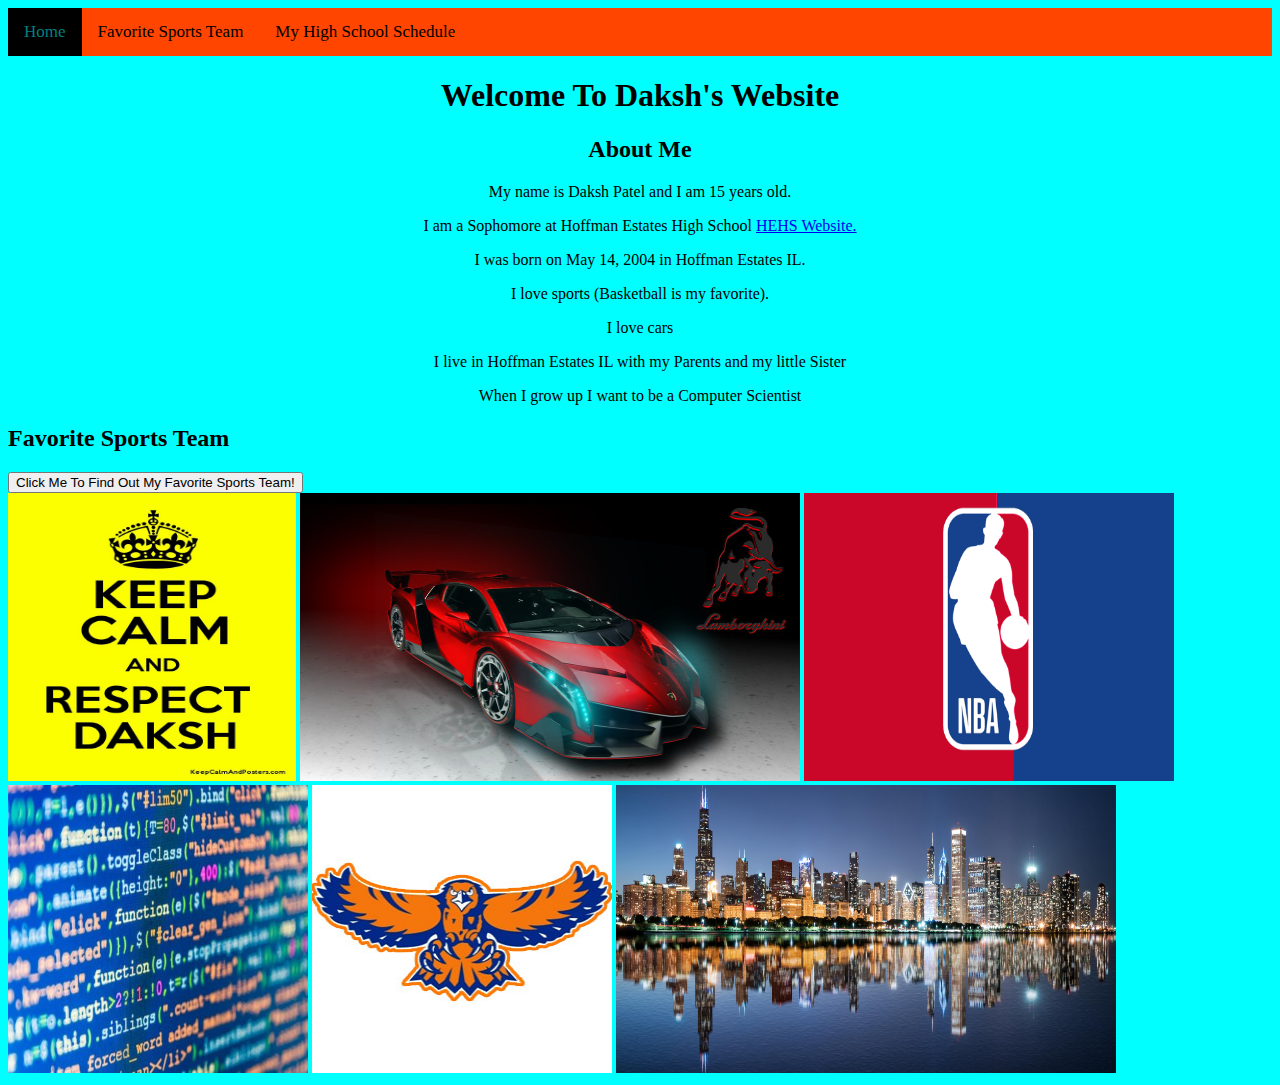
<file: Index.html>
<!DOCTYPE html>
<html lang="en">
<head>
    <meta charset="UTF-8">
    <title>Daksh's website</title>
    <link rel="stylesheet" href="Website.css">
</head>
<body>
<div class="topnav">
    <a class="active" href="Index.html">Home</a>
    <a href="FavoriteSportsTeam.html">Favorite Sports Team</a>
    <a href="MyHighSchoolSchedule.html">My High School Schedule</a>
    <!-- Got code from W3schools.com -->
</div>
<h1 align="center">Welcome To Daksh's Website</h1>
</body>
<h2 align="center">About Me</h2>
<div>
    <p align="center">My name is Daksh Patel and I am 15 years old.</p>
    <p align="center">I am a Sophomore at Hoffman Estates High School <a href="http://hehs.d211.org">HEHS Website.</a></p>
    <p align="center">I was born on May 14, 2004 in Hoffman Estates IL.</p>
    <p align="center">I love sports (Basketball is my favorite).</p>
    <p align="center">I love cars</p>
    <p align="center">I live in Hoffman Estates IL with my Parents and my little Sister</p>
    <p align="center">When I grow up I want to be a Computer Scientist</p>
    </div>
<div>
        <h2>Favorite Sports Team</h2>
        <button type="button" onclick="alert('The Chicago Bulls')">Click Me To Find Out My Favorite Sports Team!</button>
</div>
<div>
    <img src="img/Daksh.jpg" height="288" width="288"/>
    <img src="img/lambo.jpg" height="288" width="500"/>
    <img src="img/New-NBA-Logo-1.png" height="288" width="370"/>
    <img src="img/ComputerCode.jpg" height="288" width="300"/>
    <img src="img/hawk.jpg" height="288" width="300"/>
    <img src="img/Chicago.jpg" height="288" width="500"/>
</div>
<!DOCTYPE html>
<!-- Got code from W3schools.com -->
</file>
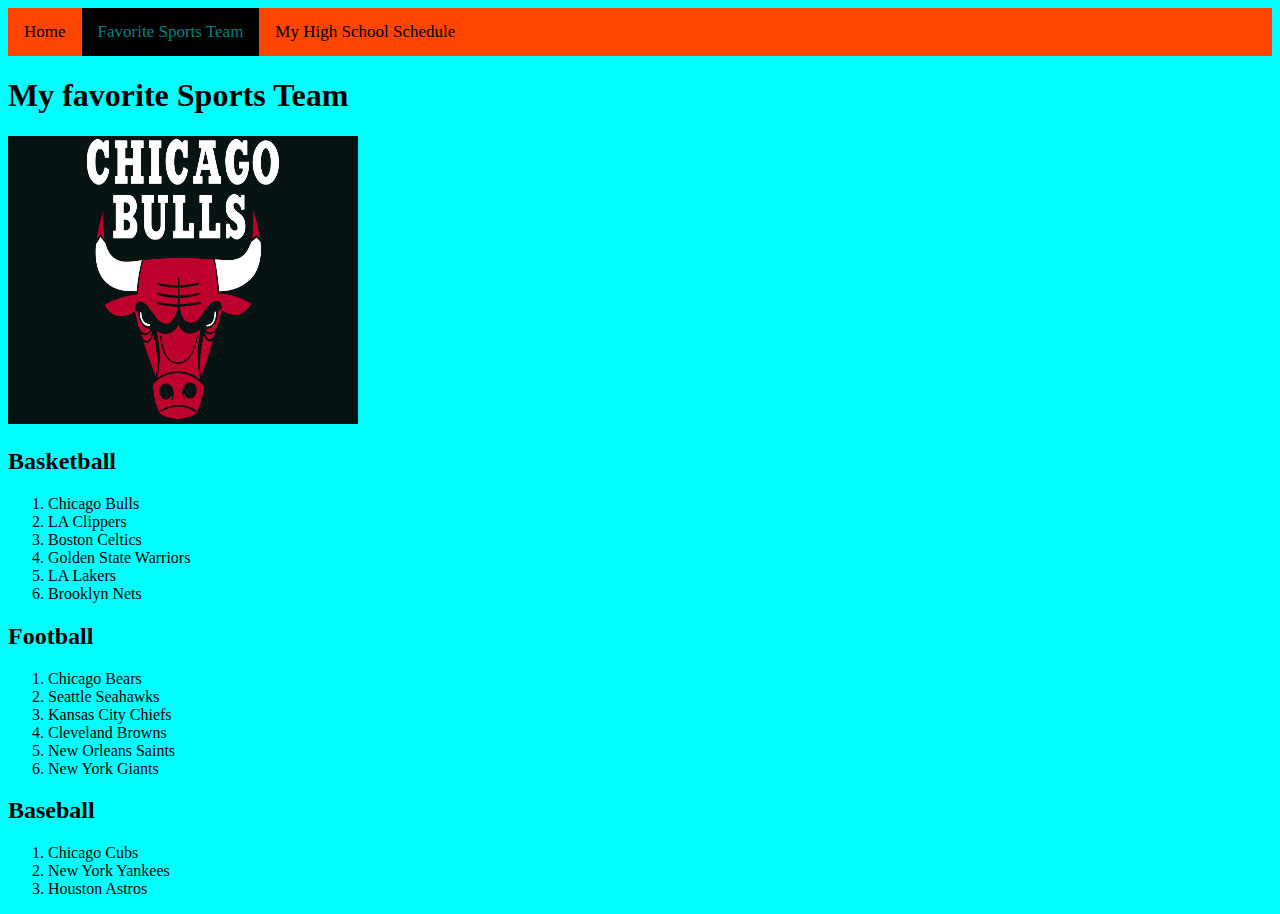
<file: FavoriteSportsTeam.html>
<!DOCTYPE html>
<html lang="en">
<head>
    <meta charset="UTF-8">
    <title>Favorite Sports Teams</title>
    <link rel="stylesheet" href="FavoriteSportsTeam.css">
</head>
<body>
<div class="topnav">
    <a href="Index.html">Home</a>
    <a class="active" href="FavoriteSportsTeam.html">Favorite Sports Team</a>
    <a href="MyHighSchoolSchedule.html">My High School Schedule</a>
    <!-- Got code from W3schools.com -->
</div>
</body>
<div id="list">
<h1>My favorite Sports Team</h1>
    <img src="img/Chicago-Bulls-symbol.png" height="288" width="350"/>
    <h2>Basketball</h2>
    <ol>
        <li>Chicago Bulls</li>
        <li>LA Clippers</li>
        <li>Boston Celtics</li>
        <li>Golden State Warriors</li>
        <li>LA Lakers</li>
        <li>Brooklyn Nets</li>
    </ol>
    <h2>Football</h2>
    <ol>
        <li>Chicago Bears</li>
        <li>Seattle Seahawks</li>
        <li>Kansas City Chiefs</li>
        <li>Cleveland Browns</li>
        <li>New Orleans Saints</li>
        <li>New York Giants</li>
    </ol>
    <h2>Baseball</h2>
    <ol>
        <li>Chicago Cubs</li>
        <li>New York Yankees</li>
        <li>Houston Astros</li>
    </ol>
</div>
</html>
</file>
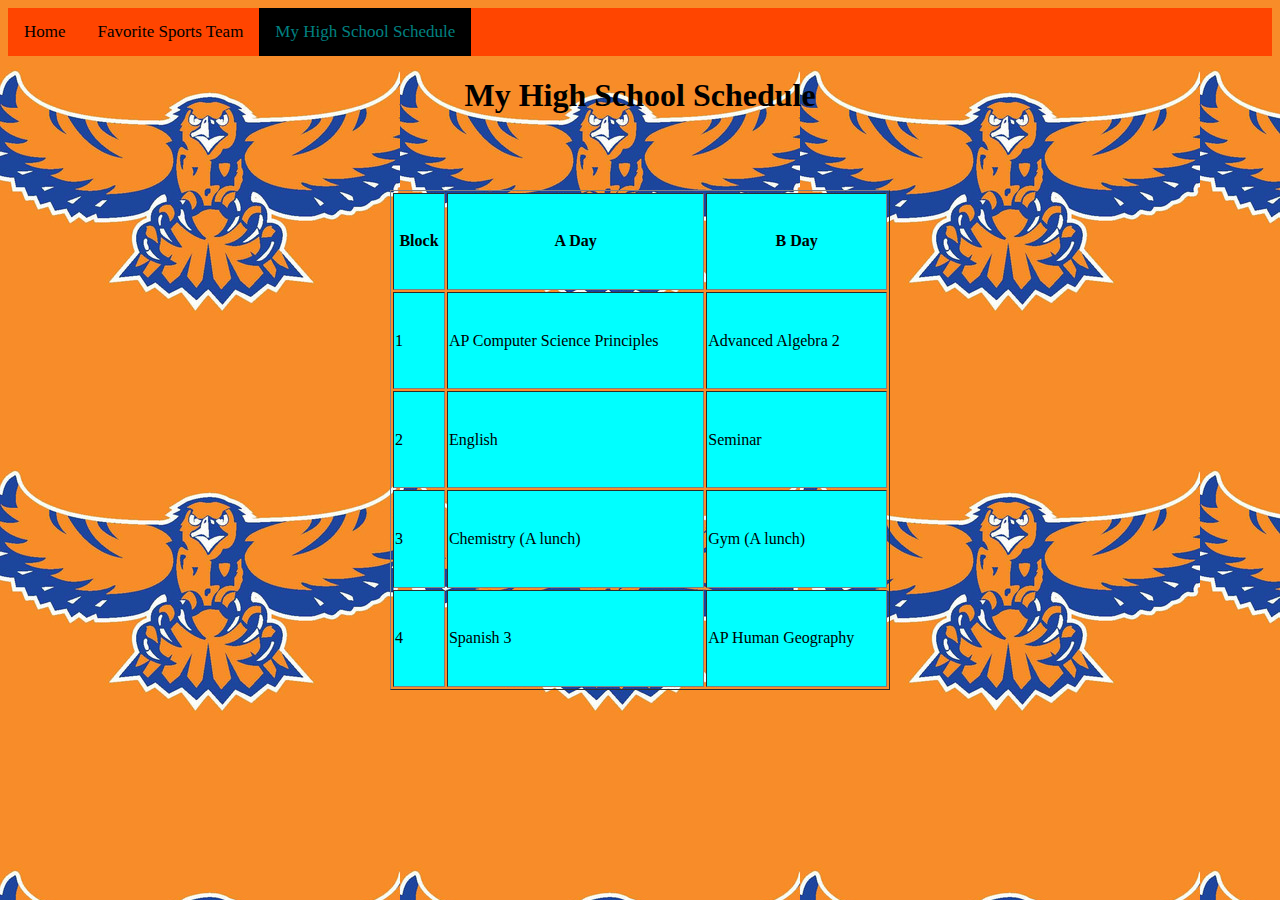
<file: MyHighSchoolSchedule.html>
<!DOCTYPE html>
<html lang="en">
<head>
    <meta charset="UTF-8">
    <title>My High School Schedule</title>
    <link rel="stylesheet" href="MyHighSchoolSchedule.css">
</head>
<body>
<div class="topnav">
    <a href="Index.html">Home</a>
    <a href="FavoriteSportsTeam.html">Favorite Sports Team</a>
    <a class="active" href="MyHighSchoolSchedule.html">My High School Schedule</a>
    <!-- Got code from W3schools.com -->
</div>
</body>
<div id="Title">
    <h1 align="center"> My High School Schedule</h1>
<br><br><br>
    <table align="center" style=" width:500px" height="500" id="firstTable" Border="solid">
    <tr>
        <th>Block</th>
        <th>A Day</th>
        <th>B Day</th>
    </tr>
    <tr>
        <td>1</td>
        <td>AP Computer Science Principles</td>
        <td>Advanced Algebra 2</td>
    </tr>
    <tr>
        <td>2</td>
        <td>English</td>
        <td>Seminar</td>
    </tr>
    <tr>
        <td>3</td>
        <td>Chemistry (A lunch)</td>
        <td>Gym (A lunch)</td>
    </tr>
    <tr>
        <td>4</td>
        <td>Spanish 3</td>
        <td>AP Human Geography</td>
    </tr>
</table>
</div>
</html>
</file>
<file: Website.css>
body
{
    background-color:aqua ;
}

/* Add a black background color to the top navigation */
.topnav {
    background-color:orangered;
    overflow: hidden;
}

/* Style the links inside the navigation bar */
.topnav a {
    float: left;
    color: black;
    text-align: center;
    padding: 14px 16px;
    text-decoration: none;
    font-size: 17px;
}

/* Change the color of links on hover */
.topnav a:hover {
    background-color: black;
    color: red;
}

/* Add a color to the active/current link */
.topnav a.active {
    background-color: black;
    color: teal;
}
/*Got from w3school.com */
</file>
<file: FavoriteSportsTeam.css>
body
{
    background-color:aqua ;
}

/* Add a black background color to the top navigation */
.topnav {
    background-color:orangered;
    overflow: hidden;
}

/* Style the links inside the navigation bar */
.topnav a {
    float: left;
    color: black;
    text-align: center;
    padding: 14px 16px;
    text-decoration: none;
    font-size: 17px;
}

/* Change the color of links on hover */
.topnav a:hover {
    background-color: black;
    color: red;
}

/* Add a color to the active/current link */
.topnav a.active {
    background-color: black;
    color: teal;
}
/*Got from w3school.com */
</file>
<file: MyHighSchoolSchedule.css>
body
{
    background-image: url("img/HoffmanLogo.jpg");
}

/* Add a black background color to the top navigation */
.topnav {
    background-color:orangered;
    overflow: hidden;
}

/* Style the links inside the navigation bar */
.topnav a {
    float: left;
    color: black;
    text-align: center;
    padding: 14px 16px;
    text-decoration: none;
    font-size: 17px;
}

/* Change the color of links on hover */
.topnav a:hover {
    background-color: black;
    color: red;
}

/* Add a color to the active/current link */
.topnav a.active {
    background-color: black;
    color: teal;
}
/*Got from w3school.com */
th {
    background-color: Aqua;
    color: Black;
}
tr:nth-child(even) {background-color: Aqua;}
tr:nth-child(odd) {background-color: Aqua;}
</file>
